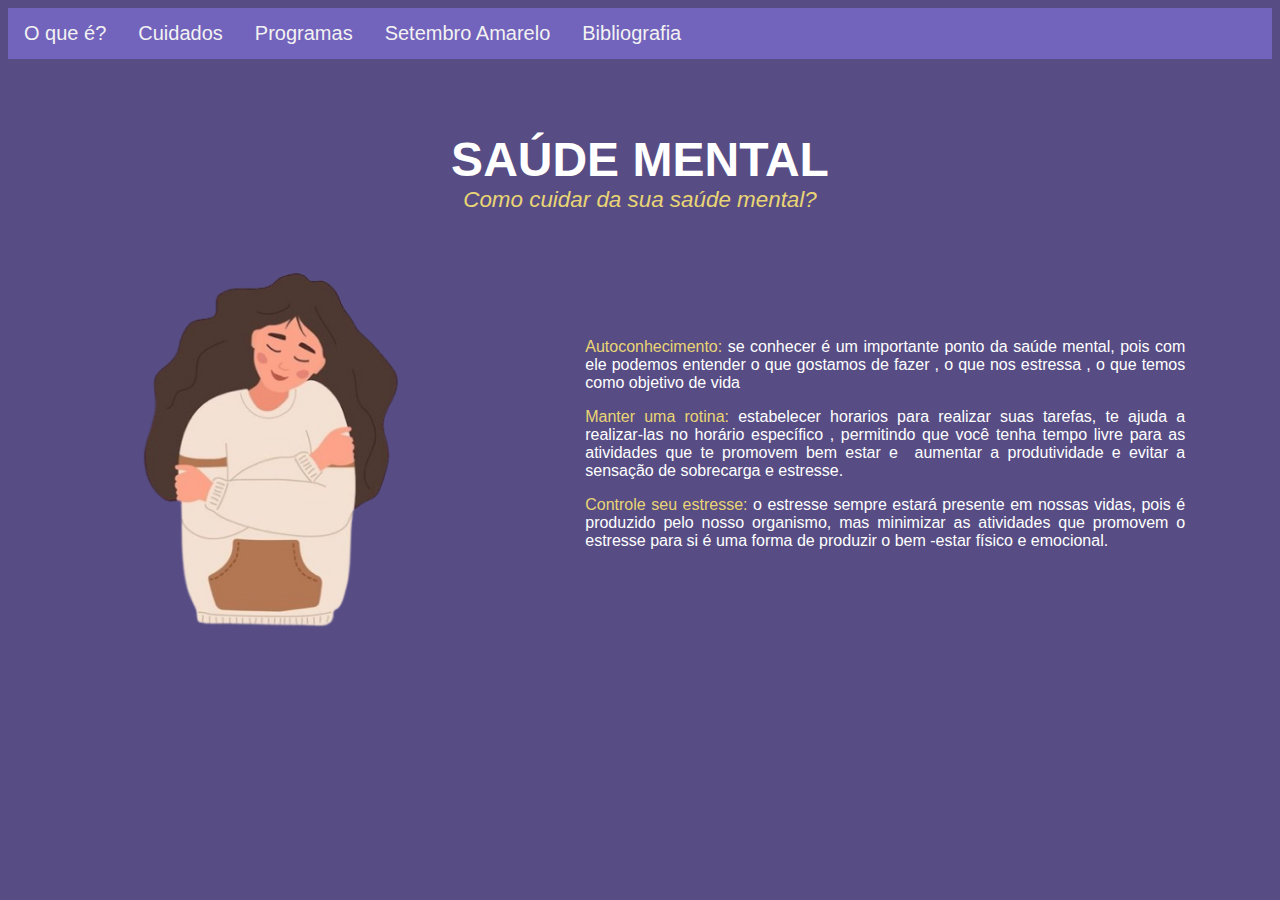
<file: cuidados.html>
<!DOCTYPE html>
<html lang="pt-BR">

<head>
    <meta charset="UTF-8">
    <meta name="viewport" content="width=device-width, initial-scale=1.0">

    <title>Saúde Mental</title>
    <link rel="icon" type="image/x-icon" href="./img/logo.png">

    <link rel="stylesheet" href="style.css">
</head>

<body class="body-cuidados">

    <div class="topnav">
        <a href="./index.html">O que é?</a>
        <a href="./cuidados.html">Cuidados</a>
        <a href="./programas.html">Programas</a>
        <a href="./setembro.html">Setembro Amarelo</a>
        <a href="./referencias.html">Bibliografia</a>
    </div>

    <p class="p-index-titulo">SAÚDE MENTAL</p>
    <p class="p-cuidados-subtitulo">Como cuidar da sua saúde mental?</p>

    <table class="table-cuidados">
        <tr>
            <th>
                <img src="./img/girl.png" width="280px" class="img4">
            </th>
            <th>
                <div class="text-body-cuidados">
                    <p class="text-index">
                        <span style='color:#E9D575'>Autoconhecimento:</span> se conhecer é um importante ponto da saúde
                        mental, pois com ele podemos entender o que gostamos de fazer , o que nos estressa , o que temos
                        como objetivo de vida
                    </p>
                    <p class="text-index">
                        <span style='color:#E9D575'>Manter uma rotina:</span> estabelecer horarios para realizar suas
                        tarefas, te ajuda a realizar-las no horário específico , permitindo que você tenha tempo livre
                        para as atividades que te promovem bem estar e  aumentar a produtividade e evitar a sensação de
                        sobrecarga e estresse.
                    </p>
                    <p class="text-index">
                        <span style='color:#E9D575'>Controle seu estresse:</span> o estresse sempre estará presente em
                        nossas vidas, pois é produzido pelo nosso organismo, mas minimizar as atividades que promovem o
                        estresse para si é uma forma de produzir o bem -estar físico e emocional.
                    </p>
                </div>
            </th>
        </tr>
    </table>

</body>

</html>
</file>
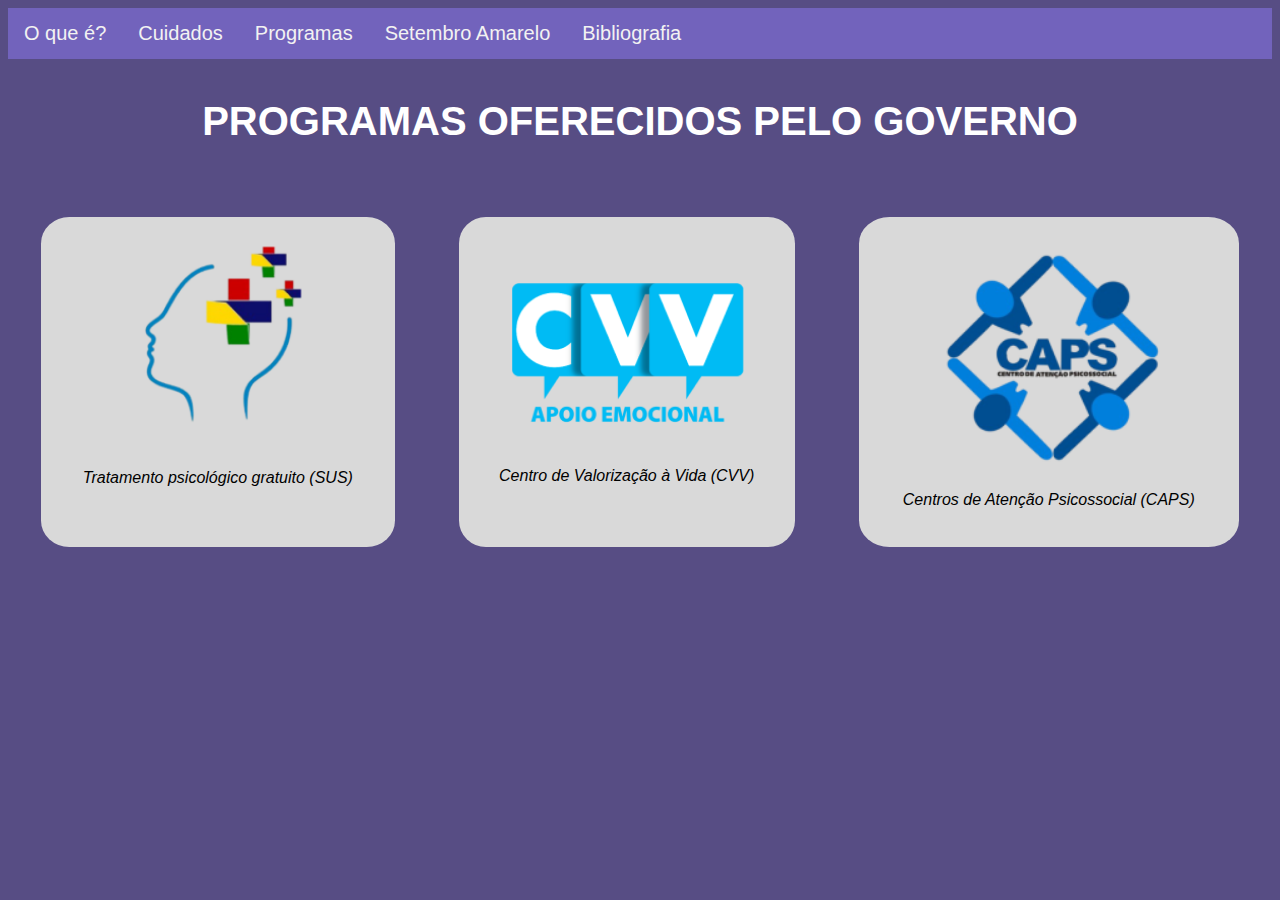
<file: programas.html>
<!DOCTYPE html>
<html lang="pt-BR">

<head>
    <meta charset="UTF-8">
    <meta name="viewport" content="width=device-width, initial-scale=1.0">

    <title>Saúde Mental</title>
    <link rel="icon" type="image/x-icon" href="./img/logo.png">

    <link rel="stylesheet" href="style.css">
</head>

<body class="body-programas">

    <div class="topnav">
        <a href="./index.html">O que é?</a>
        <a href="./cuidados.html">Cuidados</a>
        <a href="./programas.html">Programas</a>
        <a href="./setembro.html">Setembro Amarelo</a>
        <a href="./referencias.html">Bibliografia</a>
    </div>

    <p class="p-programas-titulo">PROGRAMAS OFERECIDOS PELO GOVERNO</p>

    <table class="table-programas">
        <tr>
            <th>
                <div class="sus">
                    <center>
                        <img src="./img/sus.png" width="250px" class="img1">
                    </center>
                    <br>
                    <p class="p-programas-subtitulo"><a
                            href="https://www.prefeitura.sp.gov.br/cidade/secretarias/saude/hospital_do_servidor_publico_municipal/servicos/marcacao_de_consultas/#:~:text=S%C3%A3o%20Paulo%20(capital)%2C%20disque,feira%2C%20das%207h%20%C3%A0s%2019h"
                            class="button-programas">Tratamento psicológico gratuito (SUS)</a></p>
                </div>
            </th>
            <th>
                <div class="sus">
                    <center>
                        <img src="./img/cvv.png" width="250px" class="img2">
                    </center>

                    <br>
                    <p class="p-programas-subtitulo"><a href="https://cvv.org.br/" class="button-programas">Centro de
                            Valorização à Vida (CVV)</a></p>
                </div>
            </th>
            <th>
                <div class="sus">
                    <center>
                        <img src="./img/caps.png" width="250px" class="img1">
                    </center>
                    <p class="p-programas-subtitulo"><a
                            href="https://www.sorocaba.sp.gov.br/Carta-Servicos/Home/Servico/738f991e-f62d-ed11-81d9-005056bf74cb"
                            class="button-programas">Centros de Atenção Psicossocial (CAPS)</a></p>
                </div>
            </th>
        </tr>
    </table>

</body>

</html>
</file>
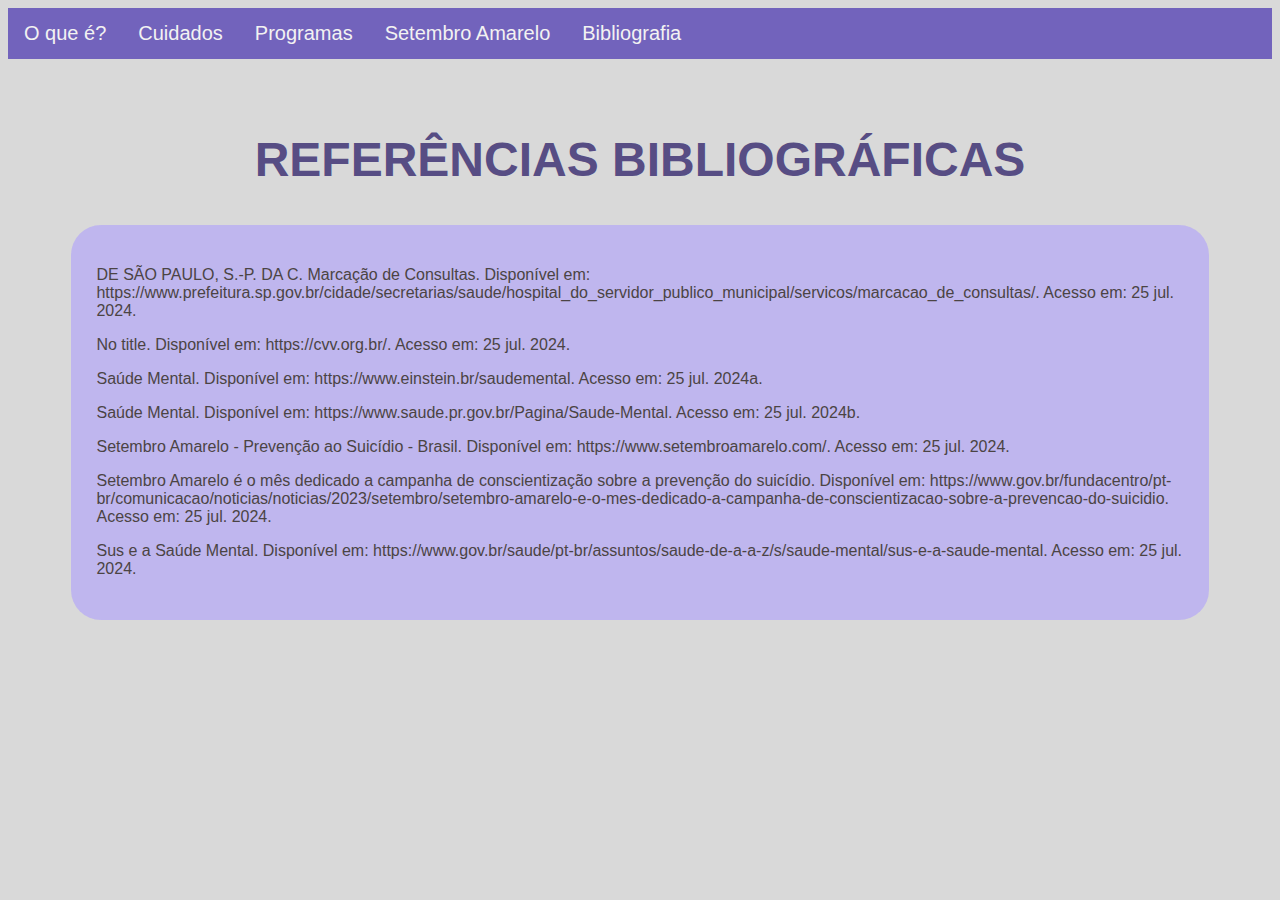
<file: referencias.html>
<!DOCTYPE html>
<html lang="pt-BR">

<head>
    <meta charset="UTF-8">
    <meta name="viewport" content="width=device-width, initial-scale=1.0">

    <title>Saúde Mental</title>
    <link rel="icon" type="image/x-icon" href="./img/logo.png">

    <link rel="stylesheet" href="style.css">
</head>

<body class="body-fonte">

    <div class="topnav">
        <a href="./index.html">O que é?</a>
        <a href="./cuidados.html">Cuidados</a>
        <a href="./programas.html">Programas</a>
        <a href="./setembro.html">Setembro Amarelo</a>
        <a href="./referencias.html">Bibliografia</a>
    </div>

    <p class="p-fonte-titulo">REFERÊNCIAS BIBLIOGRÁFICAS</p>

    <div class="text-body-fonte">
        <p>
            DE SÃO PAULO, S.-P. DA C. Marcação de Consultas. Disponível em:
            https://www.prefeitura.sp.gov.br/cidade/secretarias/saude/hospital_do_servidor_publico_municipal/servicos/marcacao_de_consultas/.
            Acesso em: 25 jul. 2024.
        </p>
        <p>
            No title. Disponível em: https://cvv.org.br/. Acesso em: 25 jul. 2024.
        </p>
        <p>
            Saúde Mental. Disponível em: https://www.einstein.br/saudemental. Acesso em: 25 jul. 2024a.
        </p>
        <p>
            Saúde Mental. Disponível em: https://www.saude.pr.gov.br/Pagina/Saude-Mental. Acesso em: 25 jul. 2024b.
        </p>
        <p>
            Setembro Amarelo - Prevenção ao Suicídio - Brasil. Disponível em: https://www.setembroamarelo.com/. Acesso
            em: 25 jul. 2024.
        </p>
        <p>
            Setembro Amarelo é o mês dedicado a campanha de conscientização sobre a prevenção do suicídio. Disponível
            em:
            https://www.gov.br/fundacentro/pt-br/comunicacao/noticias/noticias/2023/setembro/setembro-amarelo-e-o-mes-dedicado-a-campanha-de-conscientizacao-sobre-a-prevencao-do-suicidio.
            Acesso em: 25 jul. 2024.
        </p>
        <p>
            Sus e a Saúde Mental. Disponível em:
            https://www.gov.br/saude/pt-br/assuntos/saude-de-a-a-z/s/saude-mental/sus-e-a-saude-mental. Acesso em: 25
            jul. 2024.
        </p>
    </div>
</body>

</html>
</file>
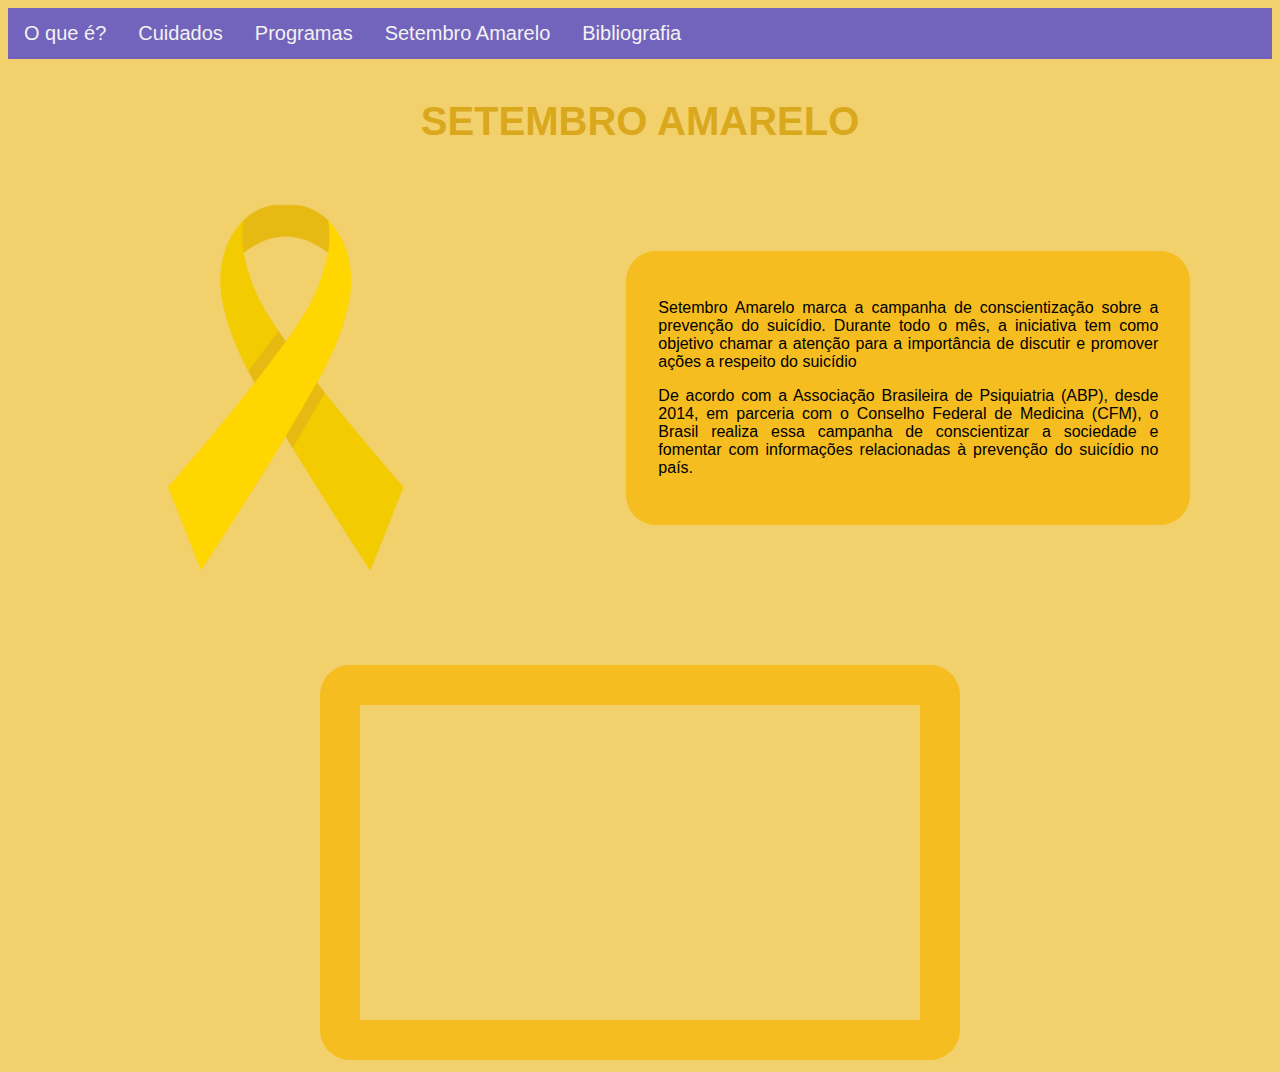
<file: setembro.html>
<!DOCTYPE html>
<html lang="pt-BR">

<head>
    <meta charset="UTF-8">
    <meta name="viewport" content="width=device-width, initial-scale=1.0">

    <title>Saúde Mental</title>
    <link rel="icon" type="image/x-icon" href="./img/logo.png">

    <link rel="stylesheet" href="style.css">
</head>

<body class="body-setembro">

    <div class="topnav">
        <a href="./index.html">O que é?</a>
        <a href="./cuidados.html">Cuidados</a>
        <a href="./programas.html">Programas</a>
        <a href="./setembro.html">Setembro Amarelo</a>
        <a href="./referencias.html">Bibliografia</a>
    </div>

    <p class="p-setembro-titulo">SETEMBRO AMARELO</p>

    <table class="table-cuidados">
        <tr>
            <th>
                <img src="./img/amarelo.png" width="280px" class="img4">
            </th>
            <th>
                <div class="text-body-setembro">
                    <p class="text-setembro">
                        Setembro Amarelo marca a campanha de conscientização sobre a prevenção do suicídio. Durante todo
                        o mês, a iniciativa tem como objetivo chamar a atenção para a importância de discutir e promover
                        ações a respeito do suicídio </p>
                    <p class="text-setembro">
                        De acordo com a Associação Brasileira de Psiquiatria (ABP), desde 2014, em parceria com o
                        Conselho Federal de Medicina (CFM), o Brasil realiza essa campanha de conscientizar a sociedade
                        e fomentar com informações relacionadas à prevenção do suicídio no país.
                    </p>
                </div>
            </th>
        </tr>
    </table>

    <br>
    <br>
    <br>
    <br>

    <center>
        <iframe style="border: 40px solid #f5bd20; border-radius: 30px;" width="560" height="315"
            src="https://www.youtube.com/embed/_VgrxV1LCG4?si=ERL2ofXG7jDesP_d" frameborder="0"
            allowfullscreen></iframe>
    </center>

</body>

</html>
</file>
<file: style.css>
.body-home{
    background-color: #574d84;
    font-family: Arial, Helvetica, sans-serif;
}

.body-programas{
    background-color: #574d84;
    font-family: Arial, Helvetica, sans-serif;
}

.body-cuidados{
    background-color: #574d84;
    font-family: Arial, Helvetica, sans-serif;
}

.body-setembro{
    background-color: #F2D06C;
    font-family: Arial, Helvetica, sans-serif;
}

.body-fonte{
    background-color: #D9D9D9;
    font-family: Arial, Helvetica, sans-serif;
}

/*Títulos*/
.p-programas-titulo{
    font-size: 250%;
    font-weight: 600;
    color: white;
    text-align: center;
}

.p-programas-subtitulo{
    font-size: 100%;
    color: black;
    text-align: center;
    font-style: italic;
    font-weight: lighter;
}

.p-index-titulo{
    font-size: 300%;
    font-weight: 700;
    color: white;
    text-align: center;
    padding-top: 2%;
    margin-bottom: 0%;
}

.p-index-subtitulo{
    margin-top: 0%;
    padding-top: 0%;
    font-size: 150%;
    color: #E9D575;
    text-align: center;
    font-style: italic;
    font-weight: lighter;
}

.p-cuidados-subtitulo{
    margin-top: 0%;
    padding-top: 0%;
    font-size: 140%;
    color: #E9D575;
    text-align: center;
    font-style: italic;
    font-weight: lighter;
}

.p-fonte-titulo{
    font-size: 300%;
    font-weight: 700;
    color: #574d84;
    text-align: center;
    padding-top: 2%;
    margin-bottom: 0%;
}

.p-setembro-titulo{
    font-size: 250%;
    font-weight: 600;
    color: #D9A81D;
    text-align: center;
}

/*Texto*/

.text-index{
    color: white;
    font-weight: lighter;
}

.text-cuidados{
    color: white;
    font-weight: lighter;
}

.text-setembro{
    color: black;
    font-weight: lighter;
}

/*DIVs*/
.sus{
    background-color: #D9D9D9;
    padding: 5px;
    padding-top: 25px;
    margin: 30px;
    border-radius: 8%;
    height: 300px;
}

.img1{
    align-items: center;
    text-align: center;
}

.img2{
    align-items: center;
    text-align: center;
    padding-top: 10%;
}

.img3{
    margin-left: 40%;
}

.img4{
    margin-left: 30%;
}

.text-body-index{
    background-color: #7263BC;
    border-radius: 30px;
    padding: 4%;
    width: 500px;
    margin-right: 20%;
    margin-left: 20%;
}

.text-body-cuidados{
    background-color: #574d84;
    width: 600px;
    margin-right: 10%;
    margin-left: 20%;
}

.text-body-setembro{
    background-color: #F5BD20;
    border-radius: 30px;
    padding: 4%;
    width: 500px;
    margin-right: 20%;
    margin-left: 20%;
}

/*Outros*/
.table-programas{
    text-align: justify;
    align-items: center;
    width: 100%;
}

.table-index{
    text-align: justify;
    align-items: center;
    width: 100%;
    margin-top: 5%;
}

.table-cuidados{
    text-align: justify;
    align-items: center;
    width: 100%;
    margin-top: 2%;
}

.button-programas{
    font-size: 100%;
    color: black;
    text-align: center;
    font-style: italic;
    font-weight: lighter;
    text-decoration: none;
}

.text-body-fonte{
    background-color: #bcb2f0e4;
    border-radius: 30px;
    padding: 2%;
    color: #4B4444;
    margin-left: 5%;
    margin-right: 5%;
    margin-top: 3%;
}

/*Menu de Navegação*/
/*Cor da barra*/
.topnav {
    background-color: #7263bc;
    overflow: hidden;
  }
  
  /*Links dentro da barra*/
  .topnav a {
    float: left;
    color: #f2f2f2;
    text-align: center;
    padding: 14px 16px;
    text-decoration: none;
    font-size: 20px;
  }
  
  /*Cor do link ao toque do mouse*/
  .topnav a:hover {
    color: #e9d575;
  }
</file>
